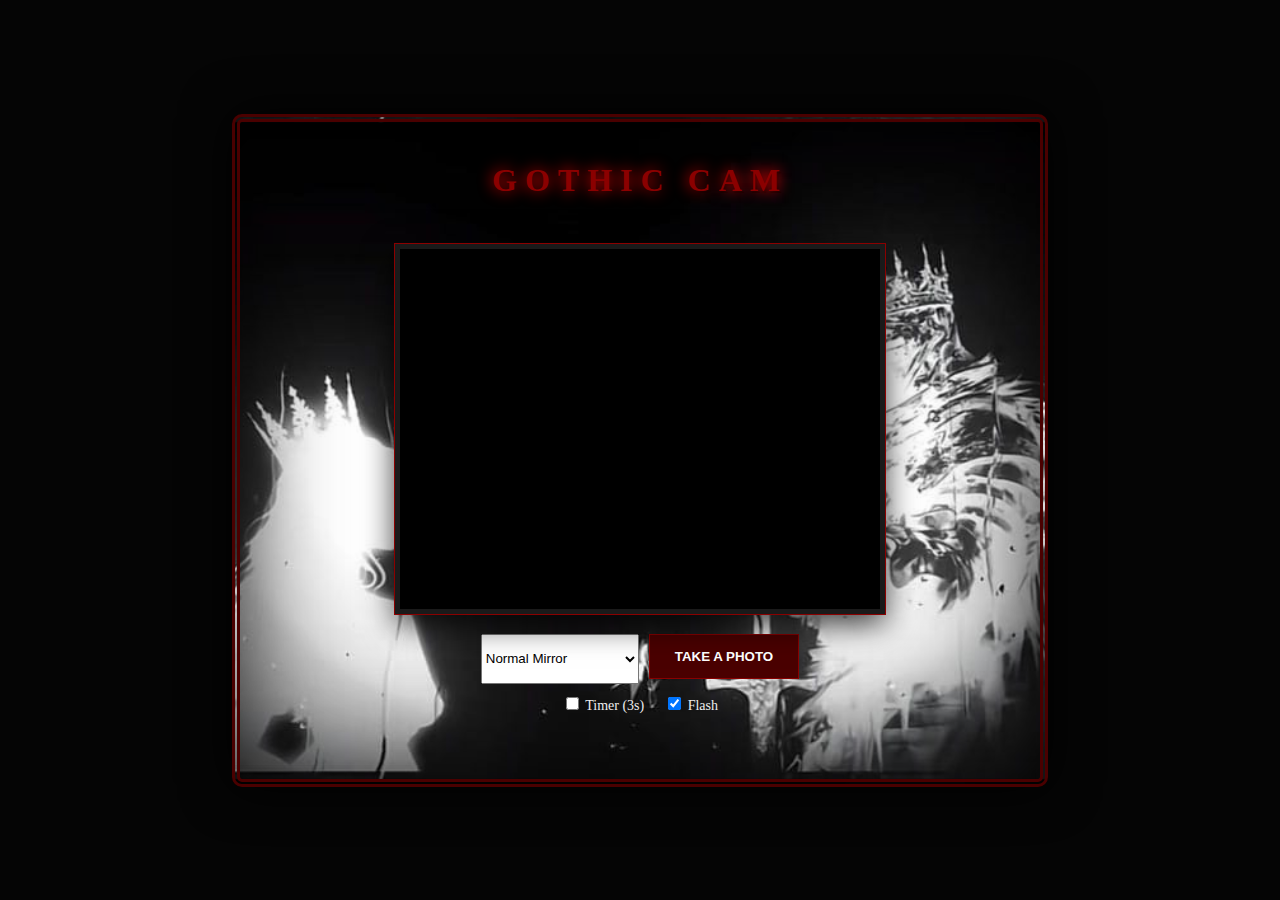
<file: index.html>
<!DOCTYPE html>
<html lang="id">
<head>
    <meta charset="UTF-8">
    <meta name="viewport" content="width=device-width, initial-scale=1.0">
    <title>Pothic Cam - Pro Edition</title>
    <link rel="stylesheet" href="style.css">
</head>
<body>
    <div id="flash"></div>

    <div class="container">
        <h1>GOTHIC CAM</h1>
        
        <div class="stage">
            <div id="camera-area">
                <div class="camera-box">
                    <div id="countdown-display"></div>
                    <video id="video" autoplay playsinline style="display:none;"></video>
                    <canvas id="liveCanvas"></canvas>
                </div>
                <div class="controls">
                    <select id="filterSelect">
                        <optgroup label="--- GEOMETRIC & MIRROR ---">
                            <option value="none">Normal Mirror</option>
                            <option value="left-mirror">Left Mirror</option>
                            <option value="right-mirror">Right Mirror</option>
                            <option value="top-mirror">Top Mirror</option>
                            <option value="quad-mirror">Quad Mirror (4 Way)</option>
                            <option value="upside-down">Upside Down</option>
                        </optgroup>
                        <optgroup label="--- GOTHIC & HORROR ---">
                            <option value="noir">Noir (Classic B&W)</option>
                            <option value="coffin">Coffin (Deep Dark)</option>
                            <option value="blood">Crimson Red</option>
                            <option value="ghost">Spectral (Invert)</option>
                            <option value="demon">Hellfire</option>
                            <option value="voodoo">Voodoo</option>
                        </optgroup>
                        <optgroup label="--- CINEMATIC & MOVIE ---">
                            <option value="hollywood">Hollywood</option>
                            <option value="western">Old Western</option>
                            <option value="slasher">80s Slasher</option>
                            <option value="silent-film">1920s Silent</option>
                        </optgroup>
                        <optgroup label="--- CYBER & FUTURISTIC ---">
                            <option value="cyber">Cyberpunk</option>
                            <option value="matrix">Matrix Green</option>
                            <option value="thermal">Thermal Vision</option>
                            <option value="glitch-static">Digital Glitch</option>
                        </optgroup>
                    </select>
                    <button id="snap">TAKE A PHOTO</button>
                </div>
                <div class="options-container">
                    <label><input type="checkbox" id="useTimer"> Timer (3s)</label>
                    <label><input type="checkbox" id="useFlash" checked> Flash</label>
                </div>
            </div>

            <div id="preview-area" style="display: none;">
                <div class="camera-box">
                    <canvas id="canvas"></canvas>
                </div>
                <div class="controls">
                    <button id="deleteBtn" class="btn-danger">DELETE</button>
                    <button id="actionBtn" class="btn-success">DOWNLOAD</button>
                </div>
            </div>
        </div>
    </div>

    <script src="script.js"></script>
</body>
</html>
</file>
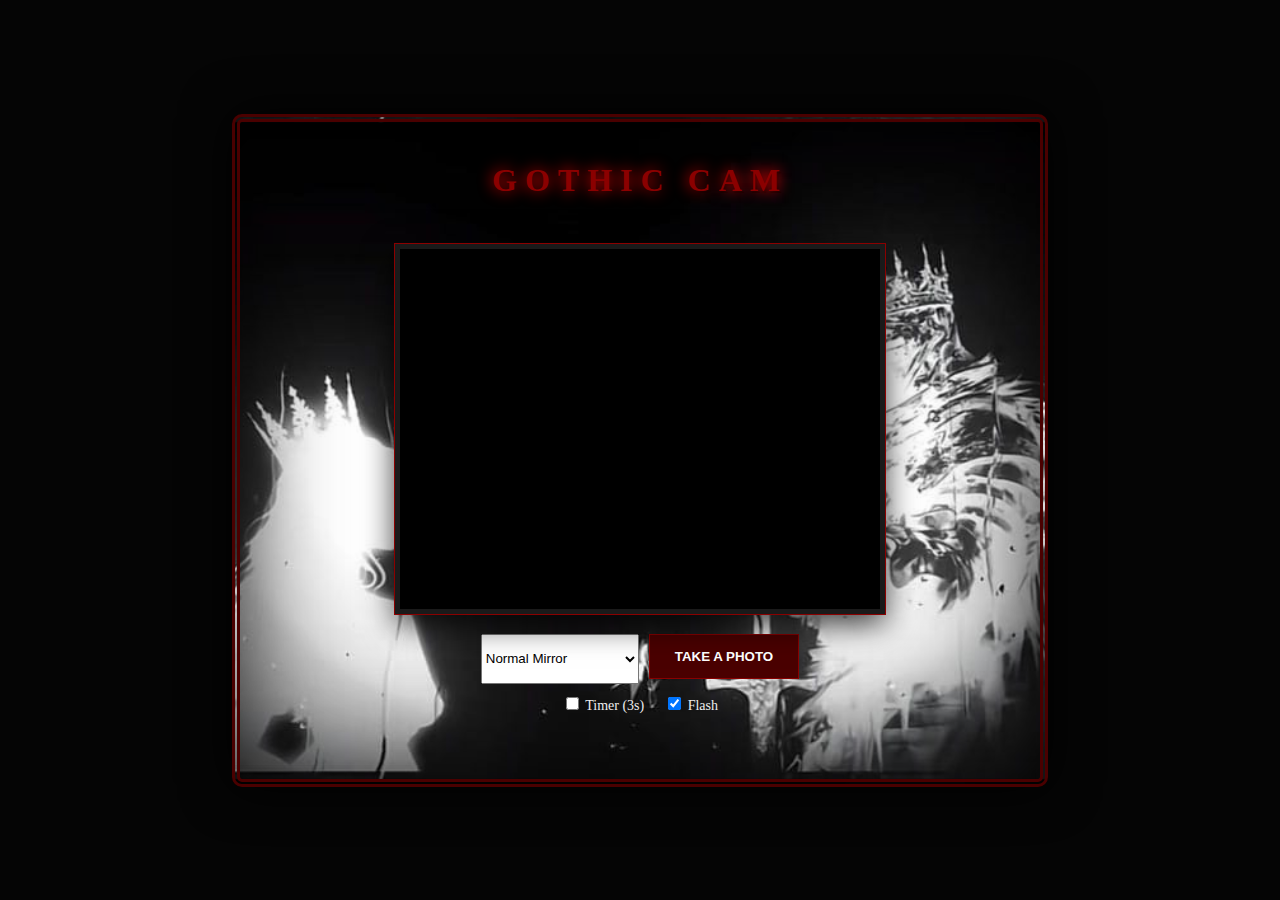
<file: photo.html>
<!DOCTYPE html>
<html lang="id">
<head>
    <meta charset="UTF-8">
    <meta name="viewport" content="width=device-width, initial-scale=1.0">
    <title>Gothic Cam - Pro Edition</title>
    <link rel="stylesheet" href="photo.css">
</head>
<body>
    <div id="flash"></div>

    <div class="container">
        <h1>GOTHIC CAM</h1>
        
        <div class="stage">
            <div id="camera-area">
                <div class="camera-box">
                    <div id="countdown-display"></div>
                    <video id="video" autoplay playsinline style="display:none;"></video>
                    <canvas id="liveCanvas"></canvas>
                </div>
                <div class="controls">
                    <select id="filterSelect">
                        <optgroup label="--- GEOMETRIC & MIRROR ---">
                            <option value="none">Normal Mirror</option>
                            <option value="left-mirror">Left Mirror</option>
                            <option value="right-mirror">Right Mirror</option>
                            <option value="top-mirror">Top Mirror</option>
                            <option value="quad-mirror">Quad Mirror (4 Way)</option>
                            <option value="upside-down">Upside Down</option>
                        </optgroup>
                        <optgroup label="--- GOTHIC & HORROR ---">
                            <option value="noir">Noir (Classic B&W)</option>
                            <option value="coffin">Coffin (Deep Dark)</option>
                            <option value="blood">Crimson Red</option>
                            <option value="ghost">Spectral (Invert)</option>
                            <option value="demon">Hellfire</option>
                            <option value="voodoo">Voodoo</option>
                        </optgroup>
                        <optgroup label="--- CINEMATIC & MOVIE ---">
                            <option value="hollywood">Hollywood</option>
                            <option value="western">Old Western</option>
                            <option value="slasher">80s Slasher</option>
                            <option value="silent-film">1920s Silent</option>
                        </optgroup>
                        <optgroup label="--- CYBER & FUTURISTIC ---">
                            <option value="cyber">Cyberpunk</option>
                            <option value="matrix">Matrix Green</option>
                            <option value="thermal">Thermal Vision</option>
                            <option value="glitch-static">Digital Glitch</option>
                        </optgroup>
                    </select>
                    <button id="snap">TAKE A PHOTO</button>
                </div>
                <div class="options-container">
                    <label><input type="checkbox" id="useTimer"> Timer (3s)</label>
                    <label><input type="checkbox" id="useFlash" checked> Flash</label>
                </div>
            </div>

            <div id="preview-area" style="display: none;">
                <div class="camera-box">
                    <canvas id="canvas"></canvas>
                </div>
                <div class="controls">
                    <button id="deleteBtn" class="btn-danger">DELETE</button>
                    <button id="actionBtn" class="btn-success">DOWNLOAD</button>
                </div>
            </div>
        </div>
    </div>

    <script src="photo.js"></script>
</body>
</html>
</file>
<file: style.css>
body {
    background-color: #050505;
    margin: 0;
    display: flex;
    justify-content: center;
    align-items: center;
    height: 100vh;
    font-family: 'Georgia', serif;
    overflow: hidden;
}

.container {
    text-align: center;
    width: 800px; 
    padding: 40px 0;
    position: relative;
    background-image: url('background/background.jpg');
    background-size: cover;
    background-position: center;
    background-color: #111;
    border: 8px double #4a0000;
    box-shadow: 0 0 50px #000, inset 0 0 100px rgba(0,0,0,0.8);
    border-radius: 10px;
}

.stage { min-height: 520px; display: flex; flex-direction: column; justify-content: center; }
h1 { color: #8b0000; letter-spacing: 8px; text-shadow: 0 0 15px #ff0000, 2px 2px #000; margin: 0 20px 20px 20px; }

.camera-box {
    position: relative;
    width: 480px; height: 360px; 
    border: 5px solid #1a1a1a; outline: 1px solid #8b0000;
    background: #000; overflow: hidden; margin: 0 auto 20px auto;
    box-shadow: 0 10px 30px rgba(0,0,0,0.8);
}

#liveCanvas, #canvas { width: 100%; height: 100%; object-fit: cover; }

#flash {
    position: fixed; top: 0; left: 0; width: 100vw; height: 100vh;
    background: #ffffff; opacity: 0; z-index: 99999; pointer-events: none;
}

.flash-active { animation: super-glow 2.5s ease-out; }
@keyframes super-glow { 0% { opacity: 0; } 2% { opacity: 1; } 60% { opacity: 1; } 100% { opacity: 0; } }

.controls { height: 50px; display: flex; justify-content: center; gap: 10px; margin-bottom: 10px; }
button { padding: 0 25px; height: 45px; background: #4a0000; color: white; border: 1px solid #8b0000; cursor: pointer; font-weight: bold; transition: 0.2s; }
button:hover { background: #8b0000; transform: translateY(-2px); }
.btn-danger { background: #222; border-color: #444; }
.options-container { color: #eee; font-size: 14px; display: flex; gap: 20px; justify-content: center; }

#countdown-display { position: absolute; top: 50%; left: 50%; transform: translate(-50%, -50%); font-size: 100px; color: red; font-weight: bold; z-index: 100; display: none; }
</file>
<file: photo.css>
body {
    background-color: #050505;
    margin: 0;
    display: flex;
    justify-content: center;
    align-items: center;
    height: 100vh;
    font-family: 'Georgia', serif;
    overflow: hidden;
}

.container {
    text-align: center;
    width: 800px; 
    padding: 40px 0;
    position: relative;
    background-image: url('background/background.jpg');
    background-size: cover;
    background-position: center;
    background-color: #111;
    border: 8px double #4a0000;
    box-shadow: 0 0 50px #000, inset 0 0 100px rgba(0,0,0,0.8);
    border-radius: 10px;
}

.stage { min-height: 520px; display: flex; flex-direction: column; justify-content: center; }
h1 { color: #8b0000; letter-spacing: 8px; text-shadow: 0 0 15px #ff0000, 2px 2px #000; margin: 0 20px 20px 20px; }

.camera-box {
    position: relative;
    width: 480px; height: 360px; 
    border: 5px solid #1a1a1a; outline: 1px solid #8b0000;
    background: #000; overflow: hidden; margin: 0 auto 20px auto;
    box-shadow: 0 10px 30px rgba(0,0,0,0.8);
}

#liveCanvas, #canvas { width: 100%; height: 100%; object-fit: cover; }

#flash {
    position: fixed; top: 0; left: 0; width: 100vw; height: 100vh;
    background: #ffffff; opacity: 0; z-index: 99999; pointer-events: none;
}

.flash-active { animation: super-glow 2.5s ease-out; }
@keyframes super-glow { 0% { opacity: 0; } 2% { opacity: 1; } 60% { opacity: 1; } 100% { opacity: 0; } }

.controls { height: 50px; display: flex; justify-content: center; gap: 10px; margin-bottom: 10px; }
button { padding: 0 25px; height: 45px; background: #4a0000; color: white; border: 1px solid #8b0000; cursor: pointer; font-weight: bold; transition: 0.2s; }
button:hover { background: #8b0000; transform: translateY(-2px); }
.btn-danger { background: #222; border-color: #444; }
.options-container { color: #eee; font-size: 14px; display: flex; gap: 20px; justify-content: center; }
#countdown-display { position: absolute; top: 50%; left: 50%; transform: translate(-50%, -50%); font-size: 100px; color: red; font-weight: bold; z-index: 100; display: none; }
</file>
